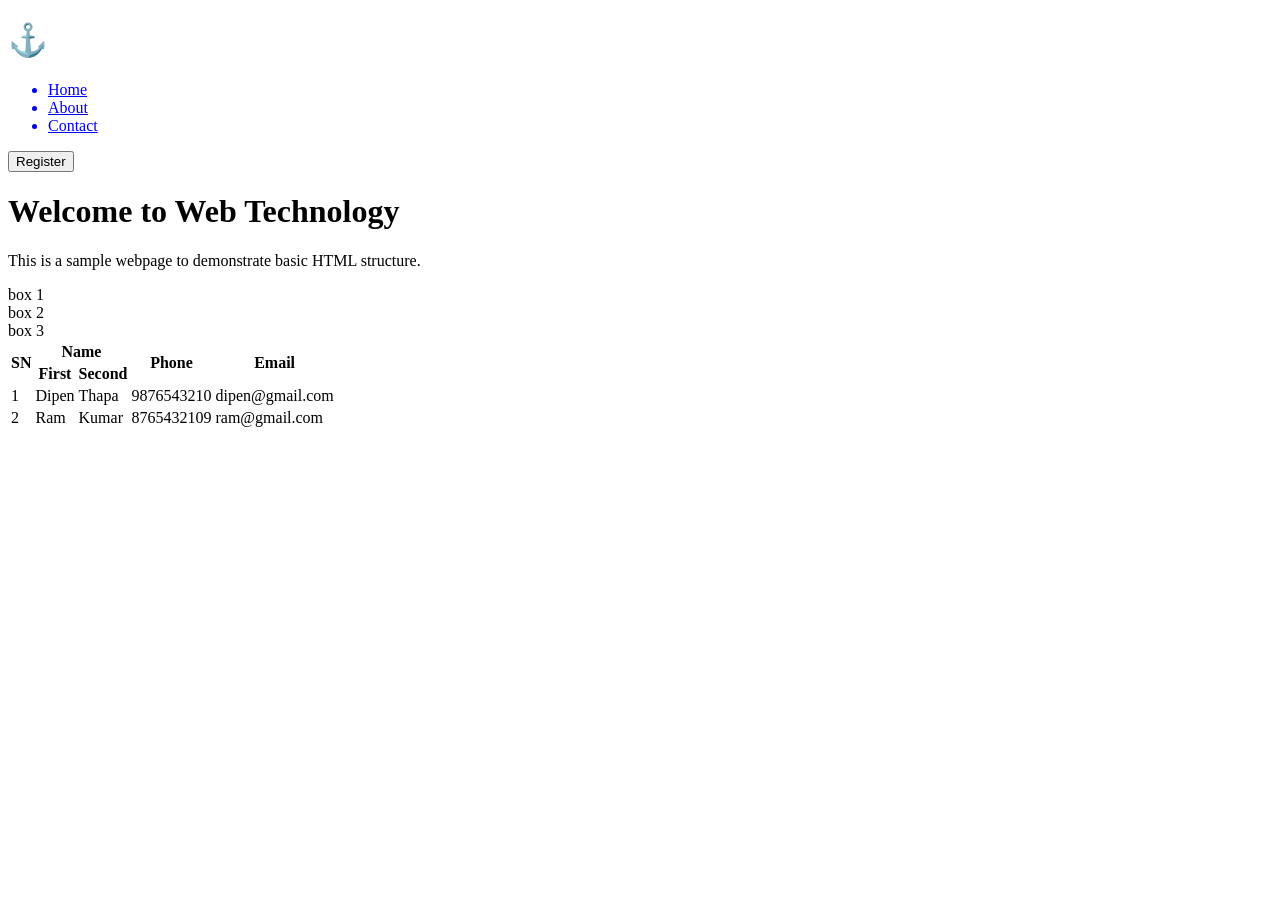
<file: index.html>
<!DOCTYPE html>
<html lang="en">
<head>
    <title>web-technology</title>
    <link rel="stylesheet" href="style.css">
</head>
<body>
    <section id="Home"></section>
    <div class="nav-bar">
        <h1>⚓</h1>
         <ul class="nav-items">
                    <a href="index.html" class="nav-item">
                        <li>Home</li>
                    </a>
                    <a href="about.html" class="nav-item">
                        <li>About</li>
                    </a>
                    <a href="#" class="nav-item">
                        <li>Contact</li>
                    </a>
                </ul>
            <a href="./register.html"><button>Register</button></a>
    </div>


    <h1>Welcome to Web Technology</h1>
    <p>This is a sample webpage to demonstrate basic HTML structure.</p>
    <div class="box">
        <div class="box1">box 1</div>
        <div class="box2">box 2</div>
        <div class="box3">box 3</div>

    </div>

    <div class="tab">
        <table>
            <tr>
                <th rowspan="2">SN</th>
                <th colspan="2">Name</th>
                <th rowspan="2">Phone</th>
                <th rowspan="2">Email</th>
            </tr>
            <tr>
                <th>First</th>
                <th>Second</th>
            </tr>
            <tr>
                <td>1</td>
                <td>Dipen</td>
                <td>Thapa</td>
                <td>9876543210</td>
                <td>dipen@gmail.com</td>
            </tr>
            <tr>
                <td>2</td>
                <td>Ram</td>
                <td>Kumar</td>
                <td>8765432109</td>
                <td>ram@gmail.com</td>
        </table>
    </div>

    
    
</body>
</html>
</file>
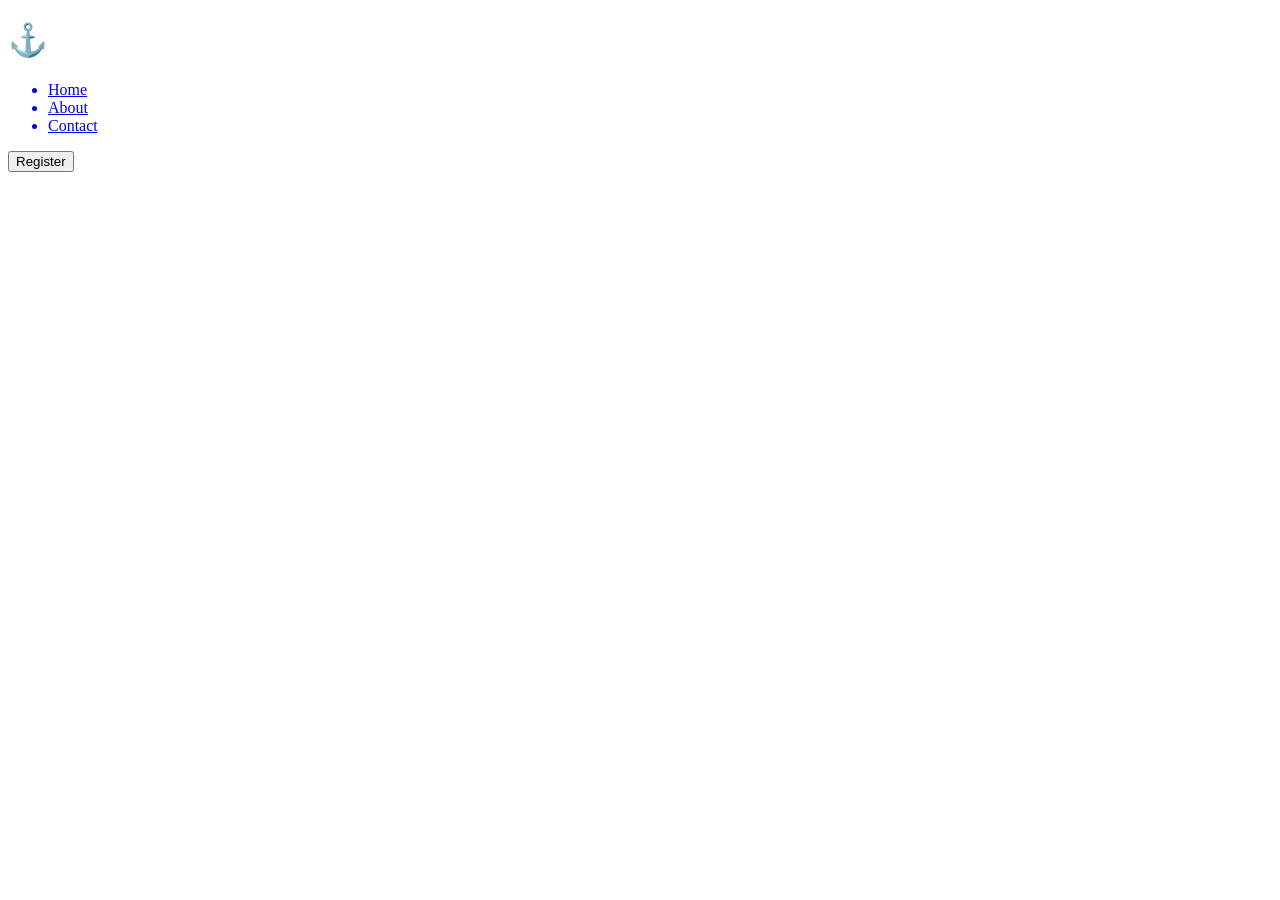
<file: about.html>
<!DOCTYPE html>
<html lang="en">
<head>
    <title>web-technology</title>
    <link rel="stylesheet" href="style.css">
</head>
<body>
    <section id="about"></section>
    <div class="nav-bar">
        <h1>⚓</h1>
         <ul class="nav-items">
                    <a href="index.html" class="nav-item">
                        <li>Home</li>
                    </a>
                    <a href="about.html" class="nav-item">
                        <li>About</li>
                    </a>
                    <a href="#" class="nav-item">
                        <li>Contact</li>
                    </a>
                </ul>
            <a href="./register.html"><button>Register</button></a>
    </div>

    

    

</body>
</html>
</file>
<file: style.css>
#header{
    height: 80px;
    width: 100%;
    background-color: rgb(101, 101, 184);
}

#logo, #navbar, #login_panel {
    height: 100px;
    display: inline-block;
    padding-top: 30px;
}

#navbar a, #login_panel a{
    color: white;
    text-decoration: none;
    font-size: 18px;
}

#logo {
    width: 100px;
    
}


#navbar{
    width: 700px; 
    padding-left: 100px;  
    gap: 30px;
}
#navbar a:hover{
    background-color: rgb(201, 235, 223);
}
#login_panel{
    float: right;
    padding-right: 30px;
}

#login_page {
    width: 300px;
    height: 300px;
    background-color: rgb(248, 220, 167);
    border-radius: 20px;
    text-align: center;

    
}
#login_page input {
    margin: 10px;
    height: 25px;
    width: 200px;
    border-radius: 5px;
    border: 1px solid gray;
    padding-left: 10px;
}
#login_page button {
    background-color: rgb(112, 179, 241);   
    height: 30px;
    width: 100px;
    border: none;
    border-radius: 5px;
    cursor: pointer;
    margin-top: 10px;
    font-size: 16px;
}






.content {
    min-height: 500px;
    width: 100%;
    background-color: rgb(240, 240, 240);
}





#footer {

    height: 40px;
    width: 100%;
    background-color: rgb(101, 101, 184);
}
</file>
